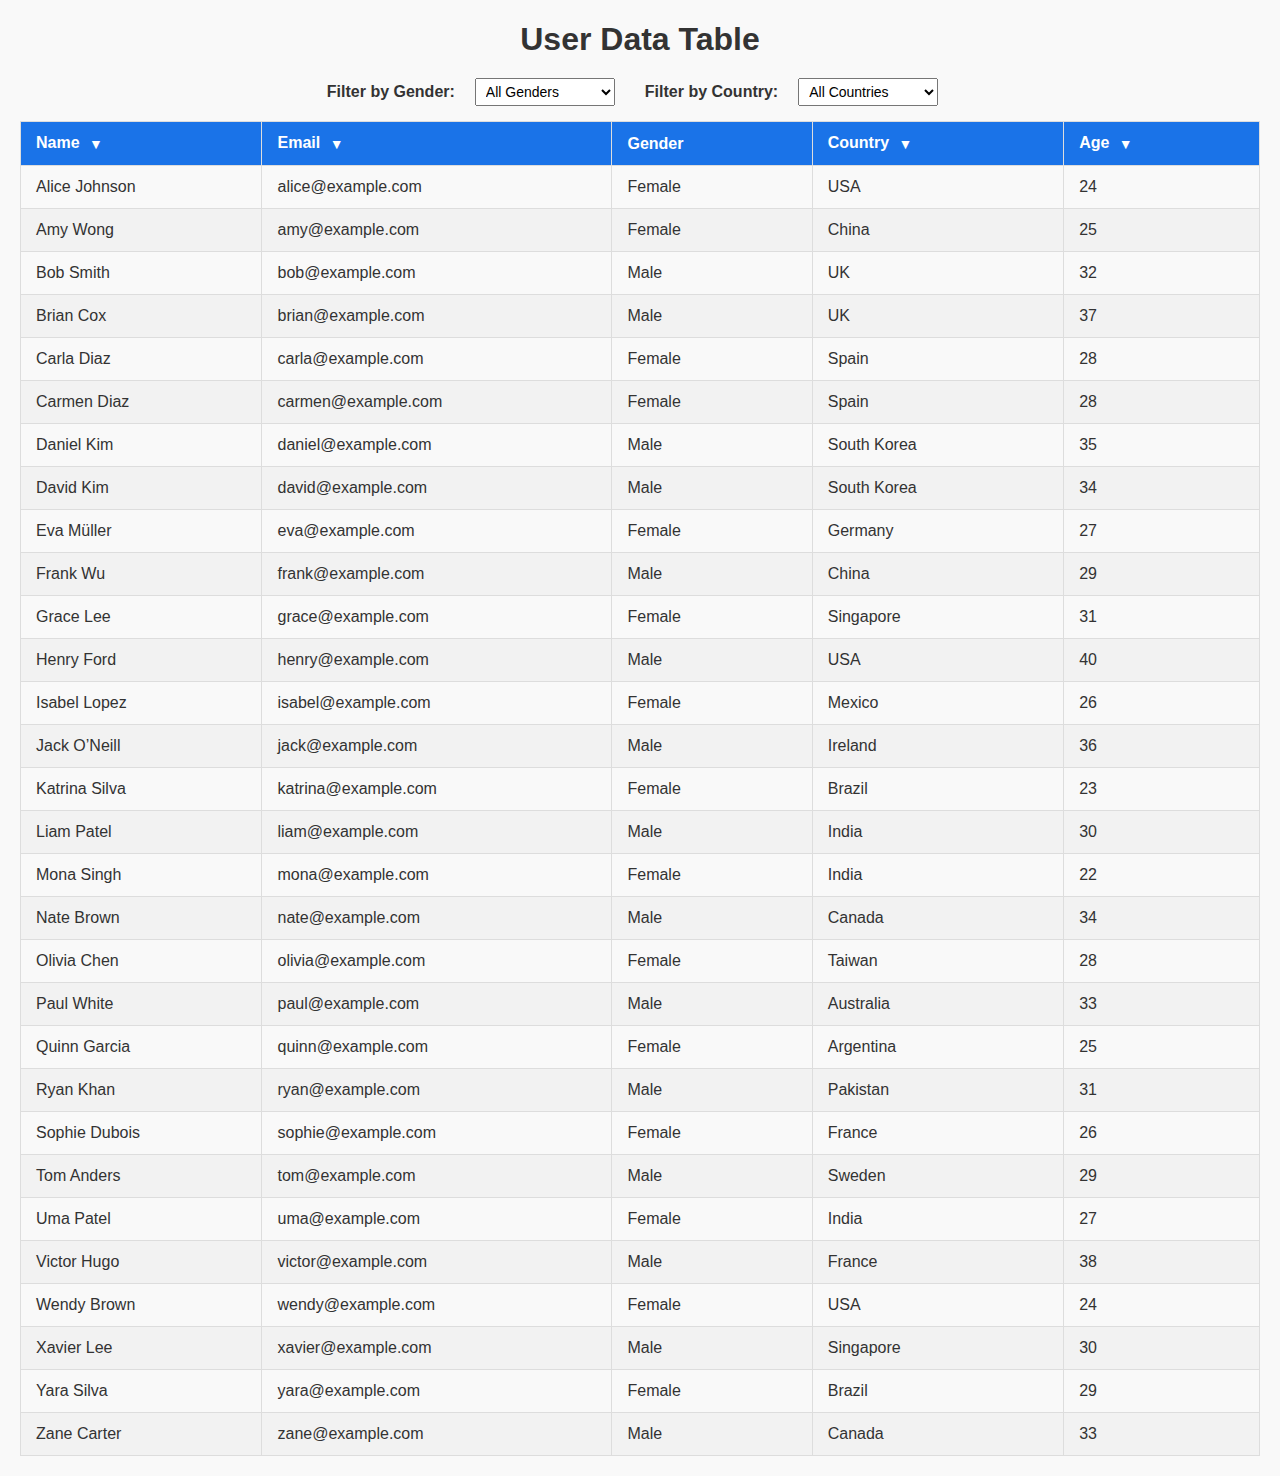
<file: Ass1/index.html>
<!DOCTYPE html>
<html lang="en">
<head>
  <meta charset="UTF-8" />
  <meta name="viewport" content="width=device-width, initial-scale=1" />
  <title>User Data Table</title>
  <link rel="stylesheet" href="styles.css" />
</head>
<body>
  <h1>User Data Table</h1>

  <div class="filters">
    <label for="genderFilter">Filter by Gender:</label>
    <select id="genderFilter" onchange="applyFilters()">
      <option value="all">All Genders</option>
      <option value="Male">Male</option>
      <option value="Female">Female</option>
    </select>

    <label for="countryFilter">Filter by Country:</label>
    <select id="countryFilter" onchange="applyFilters()">
      <option value="all">All Countries</option>
      <!-- Country options dynamically added by script -->
    </select>
  </div>

  <table>
    <thead>
      <tr>
        <th>
          Name
          <div class="sort-dropdown">
            <button class="sort-arrow" onclick="toggleSortMenu(event, 'name')">▼</button>
            <div class="sort-menu" id="sort-menu-name">
              <div class="sort-menu-item" onclick="sortTable('name', 'asc')">
                <span class="sort-icon az">A - Z ↓&nbsp;</span>
                <span class="sort-text">&nbsp; &nbsp;Sort A to Z</span>
              </div>
              <div class="sort-menu-item" onclick="sortTable('name', 'desc')">
                <span class="sort-icon za">Z - A ↓&nbsp;</span>
                <span class="sort-text">&nbsp; &nbsp;Sort Z to A</span>
              </div>
            </div>
          </div>
        </th>
        <th>
          Email
          <div class="sort-dropdown">
            <button class="sort-arrow" onclick="toggleSortMenu(event, 'email')">▼</button>
            <div class="sort-menu" id="sort-menu-email">
              <div class="sort-menu-item" onclick="sortTable('email', 'asc')">
                <span class="sort-icon az">A - Z ↓&nbsp;</span>
                <span class="sort-text">&nbsp; &nbsp;Sort A to Z</span>
              </div>
              <div class="sort-menu-item" onclick="sortTable('email', 'desc')">
                <span class="sort-icon za">Z - A ↓&nbsp;</span>
                <span class="sort-text">&nbsp; &nbsp;Sort Z to A</span>
              </div>
            </div>
          </div>
        </th>
        <th>
          Gender
        </th>
        <th>
          Country
          <div class="sort-dropdown">
            <button class="sort-arrow" onclick="toggleSortMenu(event, 'country')">▼</button>
            <div class="sort-menu" id="sort-menu-country">
              <div class="sort-menu-item" onclick="sortTable('country', 'asc')">
                <span class="sort-icon az">A - Z ↓&nbsp;</span>
                <span class="sort-text">&nbsp; &nbsp;Sort A to Z</span>
              </div>
              <div class="sort-menu-item" onclick="sortTable('country', 'desc')">
                <span class="sort-icon za">Z - A ↓&nbsp;</span>
                <span class="sort-text">&nbsp; &nbsp;Sort Z to A</span>
              </div>
            </div>
          </div>
        </th>
        <th>
          Age
          <div class="sort-dropdown">
            <button class="sort-arrow" onclick="toggleSortMenu(event, 'age')">▼</button>
            <div class="sort-menu" id="sort-menu-age">
              <div class="sort-menu-item" onclick="sortTable('age', 'asc')">
                <span class="sort-icon num-az">1 - 9 ↓&nbsp; </span>
                <span class="sort-text"> &nbsp; &nbsp;Sort 1 to 9</span>
              </div>
              <div class="sort-menu-item" onclick="sortTable('age', 'desc')">
                <span class="sort-icon num-za">9 - 1 ↓&nbsp;</span>
                <span class="sort-text">&nbsp; &nbsp;Sort 9 to 1</span>
              </div>
            </div>
          </div>
        </th>
      </tr>
    </thead>
    <tbody id="tableBody">
      <!-- User data rows inserted here by script.js -->
    </tbody>
  </table>

  <script src="script.js"></script>
</body>
</html>
</file>
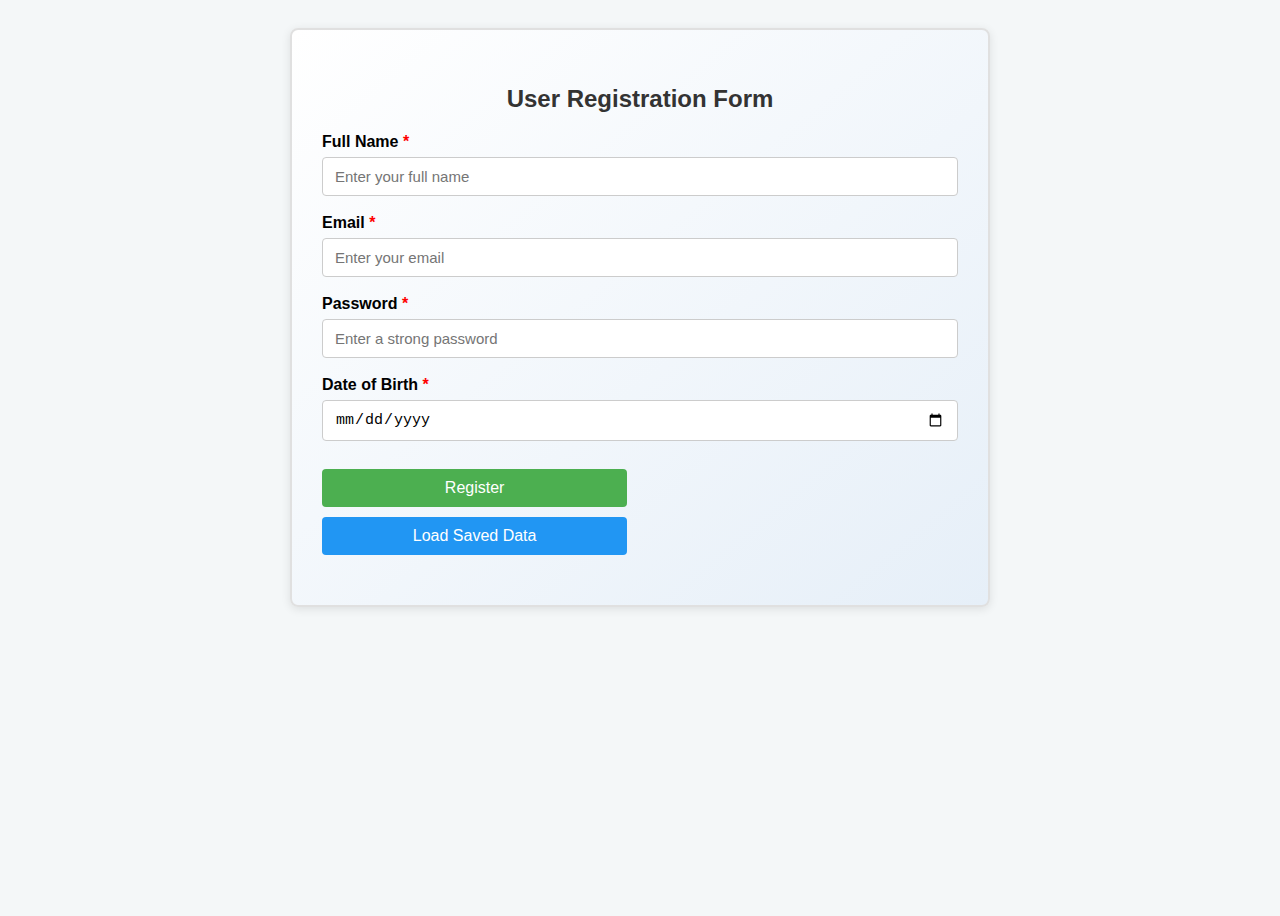
<file: Task2/index.html>
<!DOCTYPE html>
<html lang="en">
<head>
  <meta charset="UTF-8" />
  <meta name="viewport" content="width=device-width, initial-scale=1" />
  <title>User Registration Form</title>
  <link rel="stylesheet" href="styles.css" />
</head>
<body>
  <div class="container">
    <h2>User Registration Form </h2>
    <form id="registrationForm" novalidate>
      <div class="form-group">
        <label for="name"> Full Name <span style="color: red;">*</span></label>
        <input type="text" id="name" name="name" placeholder="Enter your full name" />
        <small class="error-message" id="nameError"></small>
      </div>

      <div class="form-group">
        <label for="email">Email <span style="color: red;">*</span></label>
        <input type="email" id="email" name="email" placeholder="Enter your email" />
        <small class="error-message" id="emailError"></small>
      </div>

      <div class="form-group">
        <label for="password">Password <span style="color: red;">*</span></label>
        <input type="password" id="password" name="password" placeholder="Enter a strong password" />
        <small class="error-message" id="passwordError"></small>
      </div>

      <div class="form-group">
        <label for="dob">Date of Birth <span style="color: red;">*</span></label>
        <input type="date" id="dob" name="dob" />
        <small class="error-message" id="dobError"></small>
      </div>

      <button type="submit">Register</button>
      <button type="button" id="loadDataBtn">Load Saved Data</button>
    </form>
    <div id="successMessage" class="success-message"></div>
  </div>

  <script src="script.js"></script>
</body>
</html>
</file>
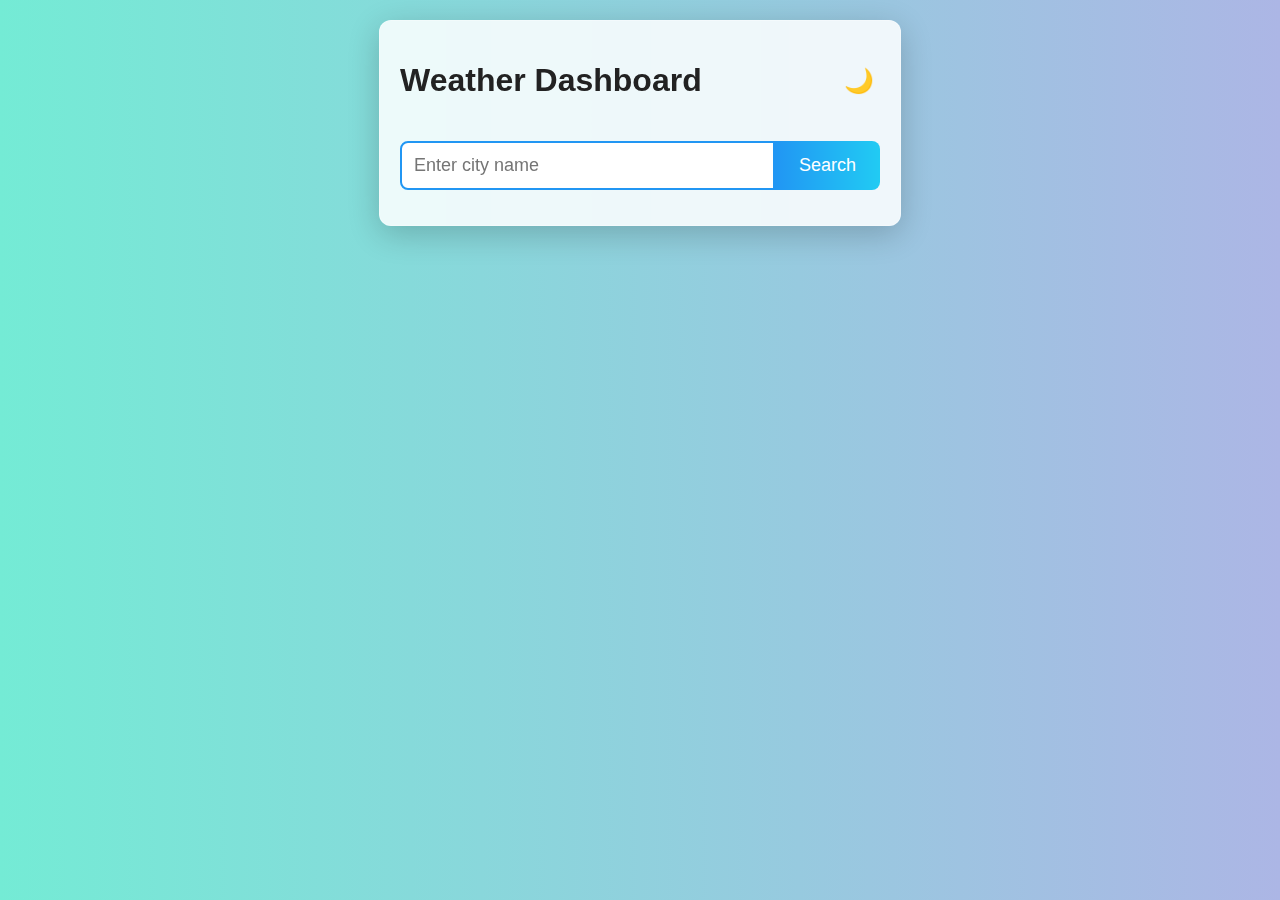
<file: task3/index.html>
<!DOCTYPE html>
<html lang="en">
<head>
  <meta charset="UTF-8" />
  <meta name="viewport" content="width=device-width, initial-scale=1" />
  <title>Weather Dashboard</title>
  <link rel="stylesheet" href="styles.css" />
</head>
<body>
  <div class="container">
    <header>
      <h1>Weather Dashboard</h1>
      <button id="themeToggle" aria-label="Toggle Dark Mode">🌙</button>
    </header>

    <form id="searchForm">
      <input
        type="text"
        id="cityInput"
        placeholder="Enter city name"
        aria-label="City name"
        required
      />
      <button type="submit">Search</button>
    </form>

    <div id="errorMessage" class="error-message"></div>

    <div id="weatherDisplay" class="weather-display hidden">
      <h2 id="cityName"></h2>
      <div class="weather-info">
        <img id="weatherIcon" alt="Weather icon" />
        <p id="description"></p>
        <p><strong>Temperature:</strong> <span id="temperature"></span> °C</p>
        <p><strong>Humidity:</strong> <span id="humidity"></span>%</p>
        <p><strong>Wind Speed:</strong> <span id="windSpeed"></span> m/s</p>
      </div>
    </div>
  </div>

  <script src="script.js"></script>
</body>
</html>
</file>
<file: Ass1/styles.css>
body {
  font-family: Arial, sans-serif;
  margin: 20px;
  background-color: #f9f9f9;
  color: #333;
}

h1 {
  text-align: center;
  margin-bottom: 20px;
}

/* Updated filters styles for responsiveness */
.filters {
  display: flex;
  flex-wrap: wrap;
  justify-content: center;
  gap: 15px;
  margin-bottom: 15px;
  align-items: center;
}

.filters label {
  font-weight: bold;
  margin-right: 5px;
  white-space: nowrap;
}

.filters select {
  margin-right: 15px;
  padding: 4px 6px;
  font-size: 14px;
  min-width: 140px;
}

table {
  width: 100%;
  border-collapse: collapse;
  margin: auto;
}

th, td {
  padding: 12px 15px;
  border: 1px solid #ddd;
  text-align: left;
  position: relative;
}

th {
  background-color: #1a73e8;
  color: white;
  user-select: none;
  padding-right: 40px; /* space for sort button */
}

/* Sort dropdown container */
.sort-dropdown {
  display: inline-block;
  position: relative;
  margin-left: 5px;
  vertical-align: middle;
}

/* Sort arrow button */
.sort-arrow {
  background: none;
  border: none;
  font-size: 14px;
  color: white;
  cursor: pointer;
  padding: 0;
  line-height: 1;
  user-select: none;
}

/* Sort menu dropdown */
.sort-menu {
  display: none;
  position: absolute;
  top: 22px;
  left: 0;
  background: white;
  border: 1.5px solid #4CAF50;
  min-width: 180px;
  z-index: 1000;
  box-shadow: 0 2px 6px rgba(0,0,0,0.15);
  border-radius: 4px;
  padding: 4px 0;
}

.sort-menu-item {
  display: flex;
  align-items: center;
  padding: 6px 12px;
  cursor: pointer;
  color: #222;
  background: white;
  white-space: nowrap;
  font-size: 15px;
  border: 2px solid transparent;
  border-radius: 3px;
  margin: 2px 4px;
  transition: background 0.15s, border 0.15s;
}

.sort-menu-item:hover, .sort-menu-item.active {
  background: #e8f3fa;
  border: 2px solid #1a73e8;
}

.sort-icon {
  width: 32px;
  text-align: center;
  font-size: 17px;
  margin-right: 8px;
  font-family: Arial, sans-serif;
  line-height: 1.1;
  font-weight: bold;
}

.sort-icon.az {
  color: #1a73e8;
}
.sort-icon.za {
  color: #d93025;
}
.sort-icon.num-az {
  color: #1a73e8;
}
.sort-icon.num-za {
  color: #d93025;
}
.arrow {
  display: block;
  font-size: 13px;
  color: #555;
  margin-top: -2px;
}

tr:nth-child(even) {
  background-color: #f2f2f2;
}

tr:hover {
  background-color: #ddd;
}

/* Responsive styles for filters and table */
@media (max-width: 600px) {
  .filters {
    flex-direction: column;
    align-items: stretch;
    gap: 8px;
  }
  .filters label,
  .filters select {
    display: block;
    width: 100%;
    margin: 0 0 4px 0;
    text-align: left;
    margin-right: 0; /* Remove right margin on mobile */
  }

  table {
    display: block;
    overflow-x: auto;
    width: 100%;
  }
}
</file>
<file: Task2/styles.css>
* {
  box-sizing: border-box;
}

body {
  font-family: Arial, sans-serif;
  background: #f4f7f8;
  display: flex;
  justify-content: center;
  align-items: flex-start;
  min-height: 100vh;
  padding: 20px;
}

.container {
  background: white;
  padding: 35px 30px;
  border-radius: 8px;
  box-shadow: 0 2px 10px rgba(0,0,0,0.1);
  width: 100%;
  max-width: 700px;
}

h2 {
  margin-bottom: 20px;
  text-align: center;
  color: #333;
}

.form-group {
  margin-bottom: 18px;
  position: relative;
}

label {
  display: block;
  margin-bottom: 6px;
  font-weight: bold;
  color: #000000;
}

input[type="text"],
input[type="email"],
input[type="password"],
input[type="date"] {
  width: 100%;
  padding: 10px 12px;
  border: 1.5px solid #ccc;
  border-radius: 4px;
  font-size: 15px;
  transition: border-color 0.3s;
}
.container {
  background: linear-gradient(to bottom right, #ffffff, #e6eff8);
  border: 2px solid #e0e0e0;
}
input[type="text"]:focus,
input[type="email"]:focus,
input[type="password"]:focus,
input[type="date"]:focus {
  border-color: #4caf50;
  outline: none;
}

.error-message {
  color: #d93025;
  font-size: 13px;
  margin-top: 4px;
  height: 16px;
}

.success-message {
  margin-top: 15px;
  color: #2e7d32;
  font-weight: bold;
  text-align: center;
}

button {
  width: 48%;
  padding: 10px;
  margin-top: 10px;
  font-size: 16px;
  border: none;
  border-radius: 4px;
  cursor: pointer;
  transition: background-color 0.3s;
}

button[type="submit"] {
  background-color: #4caf50;
  color: white;
  margin-right: 4%;
}

button[type="submit"]:hover {
  background-color: #45a049;
}

#loadDataBtn {
  background-color: #2196f3;
  color: white;
}

#loadDataBtn:hover {
  background-color: #1976d2;
}
</file>
<file: task3/styles.css>
:root {
  --bg-color-light: #f0f4f8;
  --text-color-light: #222;
  --bg-color-dark: #121212;
  --text-color-dark: #eee;
  --primary-color: #2196f3;
  --error-color: #d93025;
}

body {
  font-family: 'Segoe UI', Tahoma, Geneva, Verdana, sans-serif;
  background: linear-gradient(to right, #74ebd5, #acb6e5);
  color: var(--text-color-light);
  margin: 0;
  padding: 20px;
  transition: background-color 0.3s, color 0.3s;
}

body.dark-mode {
  background: linear-gradient(to right, #0f2027, #203a43, #2c5364);
  color: var(--text-color-dark);
}

.container {
  max-width: 480px;
  margin: 0 auto;
  background: rgba(255, 255, 255, 0.85);
  padding: 20px;
  border-radius: 12px;
  box-shadow: 0 8px 32px rgba(0,0,0,0.2);
  backdrop-filter: blur(10px);
  border: 1px solid rgba(255, 255, 255, 0.3);
}

body.dark-mode .container {
  background: rgba(0, 0, 0, 0.4);
  color: var(--text-color-dark);
}

header {
  display: flex;
  justify-content: space-between;
  align-items: center;
  margin-bottom: 20px;
}

#themeToggle {
  background: none;
  border: none;
  font-size: 24px;
  cursor: pointer;
  color: var(--primary-color);
  transition: color 0.3s;
}

body.dark-mode #themeToggle {
  color: #ffeb3b;
}

form {
  display: flex;
  margin-bottom: 15px;
}

input[type="text"] {
  flex-grow: 1;
  padding: 12px;
  font-size: 18px;
  border: 2px solid var(--primary-color);
  border-radius: 8px 0 0 8px;
  outline: none;
}

input[type="text"]:focus {
  border-color: #1976d2;
}

button[type="submit"] {
  padding: 12px 24px;
  font-size: 18px;
  background: linear-gradient(to right, #2196f3, #21cbf3);
  color: white;
  border: none;
  border-radius: 0 8px 8px 0;
  cursor: pointer;
}

button[type="submit"]:hover {
  background: linear-gradient(to right, #1976d2, #1e88e5);
}

.error-message {
  color: var(--error-color);
  margin-bottom: 15px;
  font-weight: bold;
}

.weather-display {
  text-align: center;
  animation: fadeIn 0.6s ease;
}

.weather-display.hidden {
  display: none;
}

.weather-info {
  background-color: #ffffffdd;
  padding: 15px;
  border-radius: 12px;
  box-shadow: 0 2px 10px rgba(0,0,0,0.1);
  display: inline-block;
  margin-top: 10px;
}

.weather-info img {
  width: 120px;
  height: 120px;
  border-radius: 50%;
  background-color: #f2f2f2;
  padding: 10px;
}

.weather-info p {
  margin: 6px 0;
  font-size: 18px;
}

/* Dark mode weather card improvements */
body.dark-mode .weather-info {
  background-color: rgba(255, 255, 255, 0.1);
  color: #fff;
  box-shadow: 0 2px 12px rgba(0, 0, 0, 0.3);
}

body.dark-mode .weather-info p {
  color: #eee;
}

body.dark-mode strong {
  color: #fff;
}

/* Fade-in animation */
@keyframes fadeIn {
  from { opacity: 0; transform: scale(0.98); }
  to { opacity: 1; transform: scale(1); }
}
@media (max-width: 600px) {
  form {
    flex-direction: column;
    gap: 8px;
  }
  input[type="text"] {
    width: 90%;
    border-radius: 8px;
    font-size: 16px;
  }
  input[type="text"] {
    border-radius: 8px 8px 8px 8px;
  }
  button[type="submit"] {
    border-radius: 8px 8px 8px 8px;
  }
}

* {
  transition: all 0.3s ease;
}
</file>
